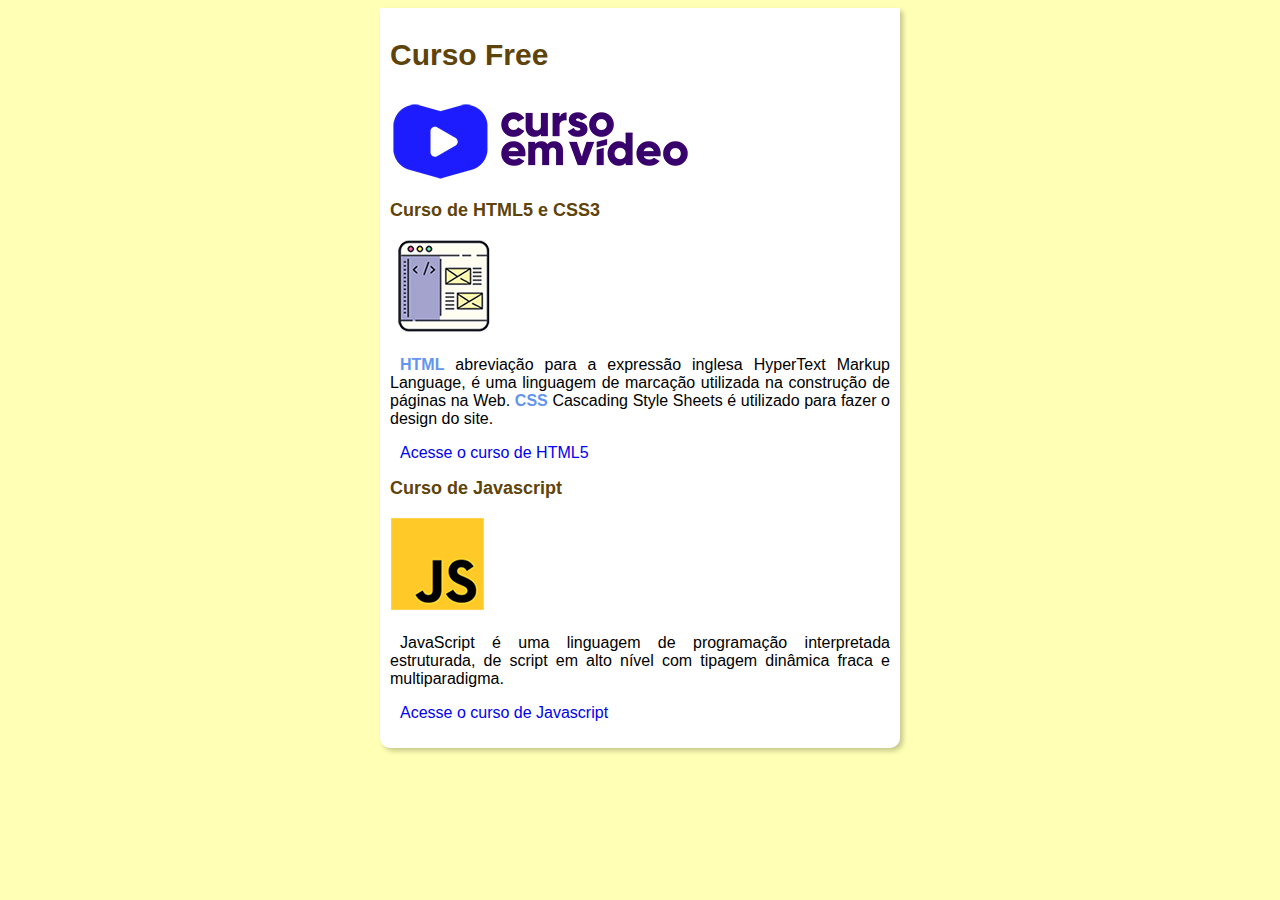
<file: index.html>
<!DOCTYPE html>
<html lang="pt-br">
<head>
    <meta charset="UTF-8">
    <meta http-equiv="X-UA-Compatible" content="IE=edge">
    <meta name="viewport" content="width=device-width, initial-scale=1.0">
    <title>Curso em Vídeo</title>
    <link rel="stylesheet" href="estilos/style.css">
</head>
<body>
    <main>

        <header>

            <h1>Curso Free</h1>
            <a href="index.html"><img src="imagens/curso-em-video-cor.png" alt="Curso em vídeo"></a>
        </header>

        <article>

            <h2>Curso de HTML5 e CSS3</h2>
            <img class="lado" src="imagens/curso-html-css.png" alt="Imagem curso HTML">
            <p><abbr title="HyperText Markup Language">HTML</abbr> abreviação para a expressão inglesa HyperText Markup Language, é uma linguagem de marcação utilizada na construção de páginas na Web. <abbr title="Cascading Style Sheets">CSS</abbr> Cascading Style Sheets é utilizado para fazer o design do site.</p>
            <p><a href="curso-html-css.html" rel="prov">Acesse o curso de HTML5</a></p>

        </article>

        <article>

            <h2>Curso de Javascript</h2>
            <img class="lado" src="imagens/curso-javascript.png" alt="Imagem curso Javascript">
            <p>JavaScript é uma linguagem de programação interpretada estruturada, de script em alto nível com tipagem dinâmica fraca e multiparadigma.</p>
            <p><a href="curso-js.html" rel="prov">Acesse o curso de Javascript</a></p>

        </article>
    </main>
</body>
</html>
</file>
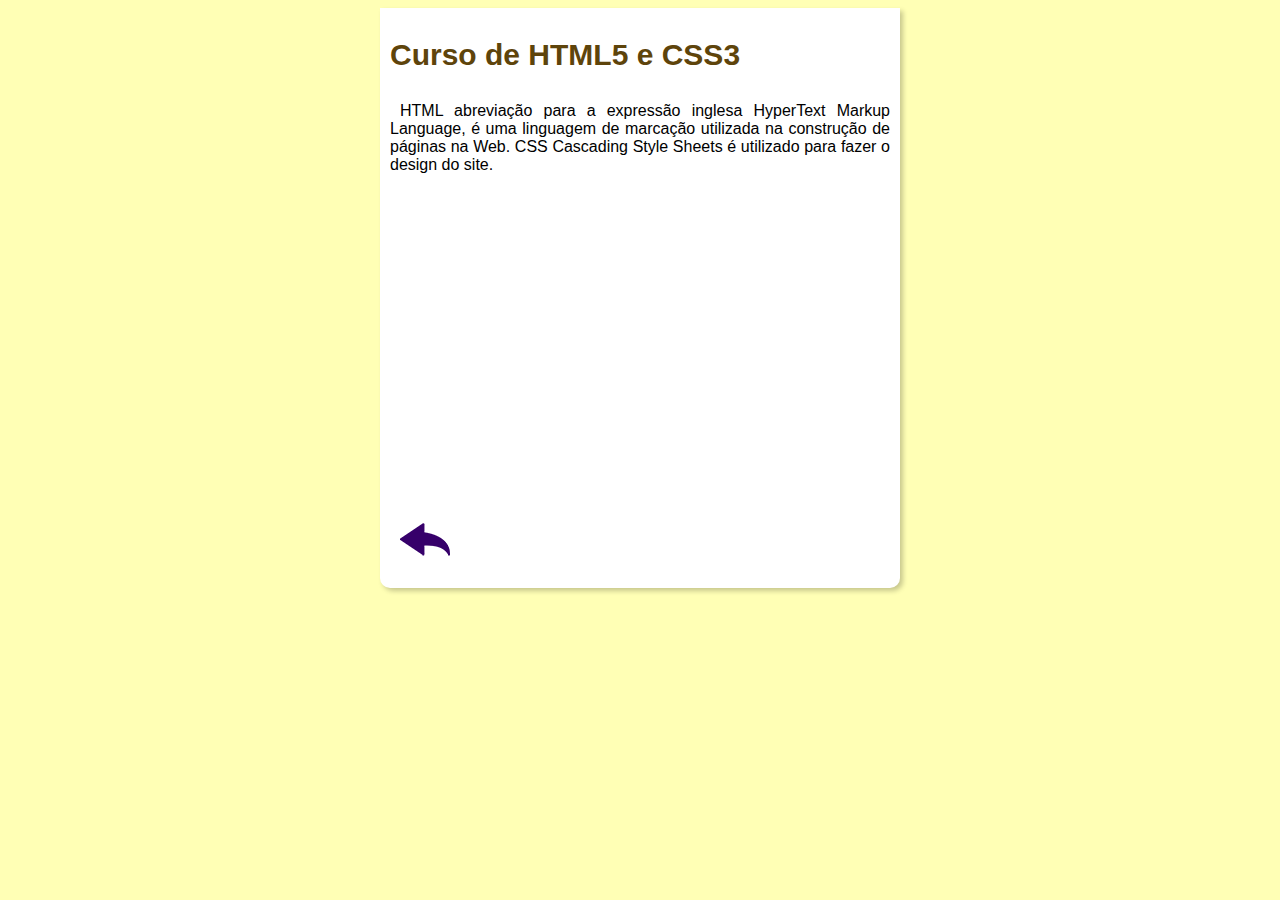
<file: curso-html-css.html>
<!DOCTYPE html>
<html lang="pt-br">
<head>
    <meta charset="UTF-8">
    <meta http-equiv="X-UA-Compatible" content="IE=edge">
    <meta name="viewport" content="width=device-width, initial-scale=1.0">
    <title>Curso HTML e CSS</title>
    <link rel="stylesheet" href="estilos/style.css">
</head>
<body>

    <main>

        <header>

            <h1>Curso de HTML5 e CSS3</h1>
            
        </header>
        
        <article>
            <p>HTML abreviação para a expressão inglesa HyperText Markup Language, é uma linguagem de marcação utilizada na construção de páginas na Web. CSS Cascading Style Sheets é utilizado para fazer o design do site.</p>
            <div><iframe width="560" height="315" src="https://www.youtube.com/embed/Ejkb_YpuHWs" title="YouTube video player" frameborder="0" allow="accelerometer; autoplay; clipboard-write; encrypted-media; gyroscope; picture-in-picture" allowfullscreen></iframe></div>
            <p><a href="index.html" rel="self"><img src="imagens/btn-back.png" alt=""></a></p>
        </article>
    </main>
</body>
</html>
</file>
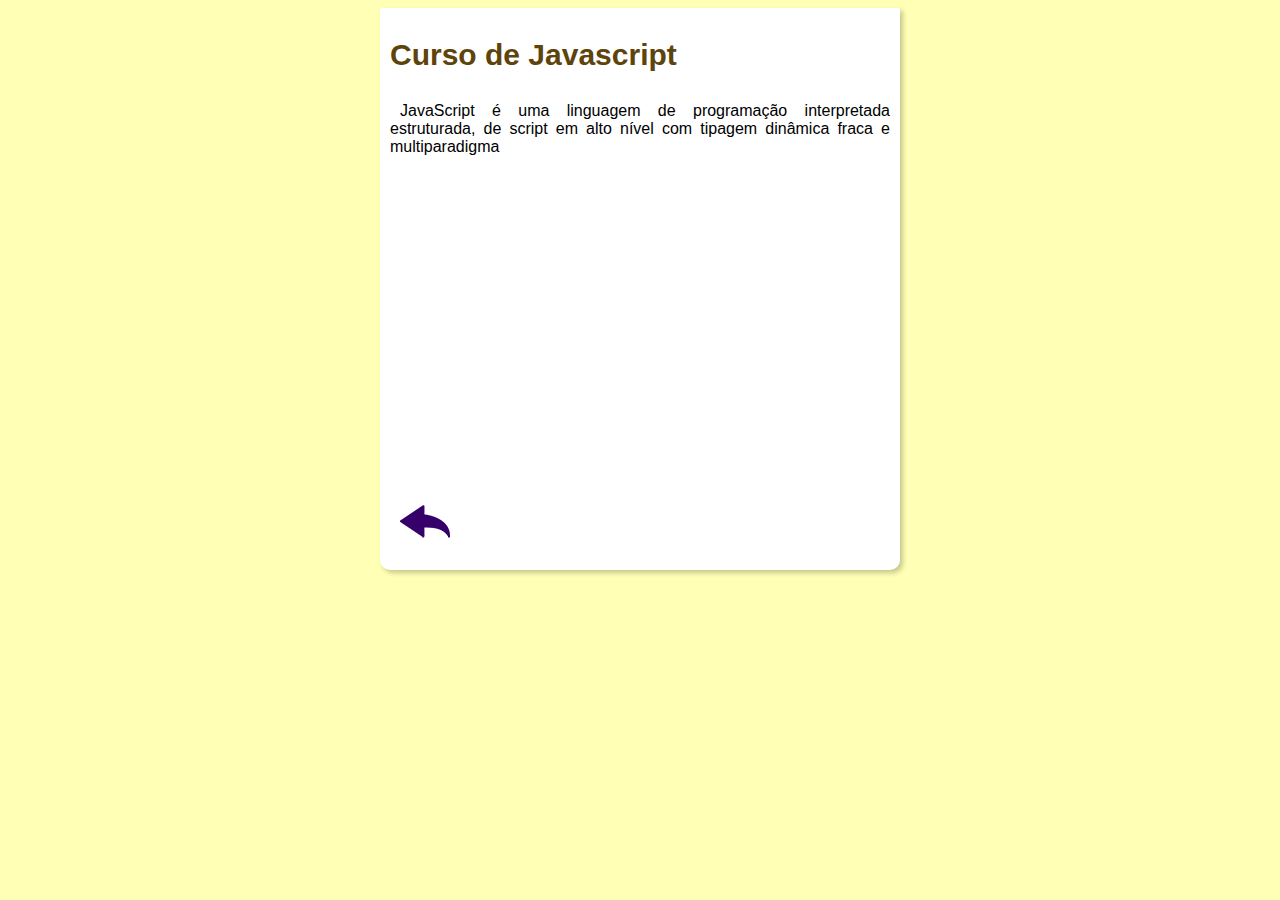
<file: curso-js.html>
<!DOCTYPE html>
<html lang="pt-br">
<head>
    <meta charset="UTF-8">
    <meta http-equiv="X-UA-Compatible" content="IE=edge">
    <meta name="viewport" content="width=device-width, initial-scale=1.0">
    <title>Crso Javascript</title>
    <link rel="stylesheet" href="estilos/style.css">
</head>
<body>
    <main>

        <header>

            <h1>Curso de Javascript</h1>
            
        </header>
        <article>
            
            <p>JavaScript é uma linguagem de programação interpretada estruturada, de script em alto nível com tipagem dinâmica fraca e multiparadigma</p>
            <div><iframe width="560" height="315" src="https://www.youtube.com/embed/1-w1RfGIov4" title="YouTube video player" frameborder="0" allow="accelerometer; autoplay; clipboard-write; encrypted-media; gyroscope; picture-in-picture" allowfullscreen></iframe></div>
            <p><a href="index.html" rel="self"><img src="imagens/btn-back.png" alt=""></a></p>
        </article>
    </main>
</body>
</html>
</file>
<file: estilos/style.css>
@charset "UTF-8";

* {
    font-size: 16px;
    font-family: Arial, Helvetica, sans-serif;
    
}

body {
    background-color: rgb(255, 255, 181);

}

main {
    margin: auto;
    width: 500px;
    padding: 10px;
    padding-bottom: 10px;
    background-color: white;
    border-bottom-right-radius: 10px;
    border-bottom-left-radius: 10px;
    box-shadow: 3px 3px 5px rgba(0, 0, 0, 0.22);
    
    
}

header h1 {
    font-size: 30px;
    color: #5e440b;
    font-weight: bold;
    padding-bottom: 10px;
}

article div iframe {
    width: 100%;
    margin: auto;
    display: block;
}

article h2 {
    font-size: 18px;
    color: #5e440b;
    font-weight: bold;
 
}

article p {
    text-indent: 10px;
    text-align: justify;
}

p abbr {
    color: cornflowerblue;
    font-weight: bold;
    text-decoration: none;
}



a {
    text-decoration: none;
}

P a:hover {
    color: blue;
    text-decoration: underline;
}
</file>
